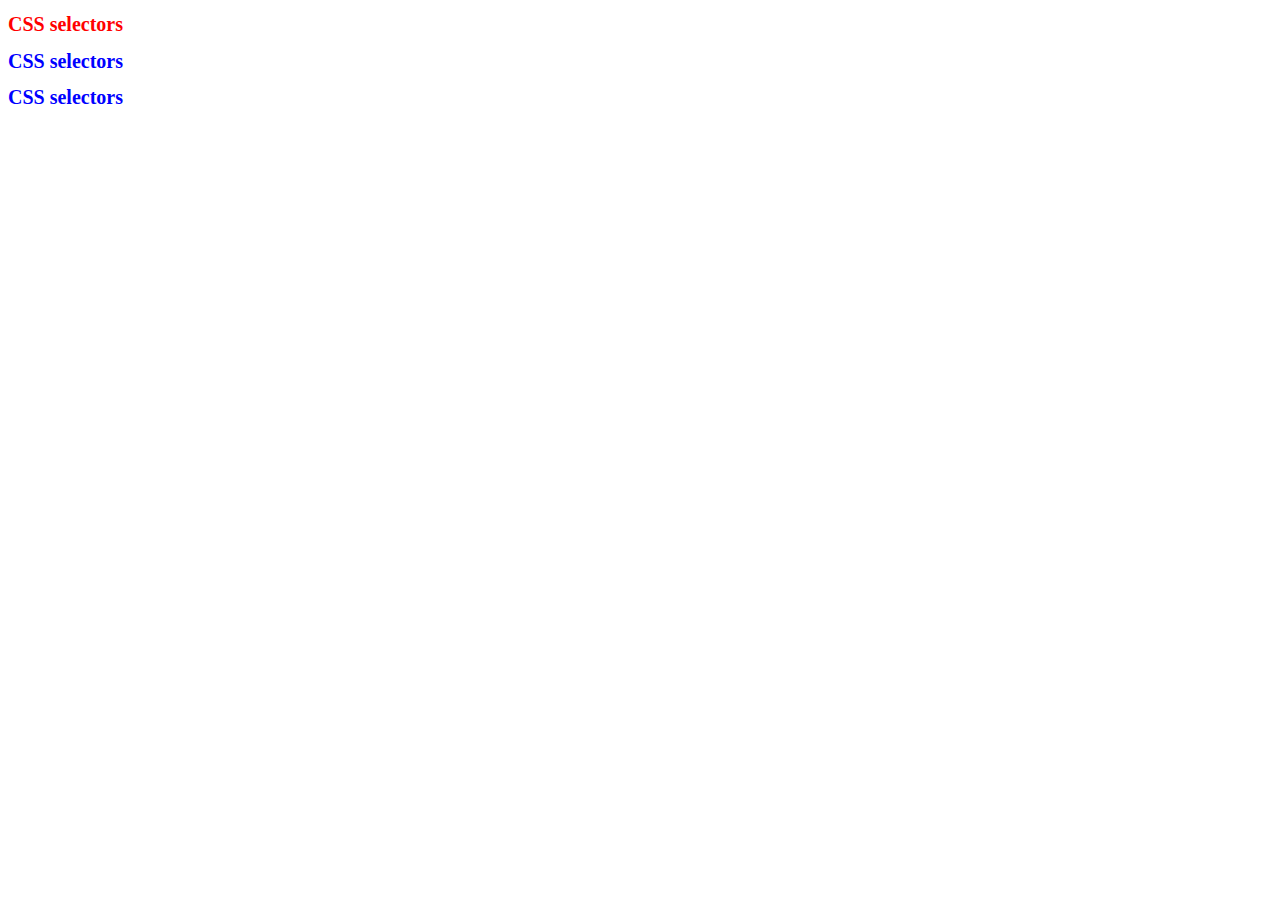
<file: index2.html>
<!DOCTYPE html>
<html>
    <head>
        <title>Bao Bao-Shop</title>
        <meta charset="utf-8">
        <link rel="stylesheet" href="main2.css">
        
    </head>

    <body>
        <div>
           <h1 id="hehe">CSS selectors</h1>
           <h1 class="hihi">CSS selectors</h1>
           <h1 class="hihi">CSS selectors</h1>
           <h2></h2>
        </div>
    </body>
</html>
</file>
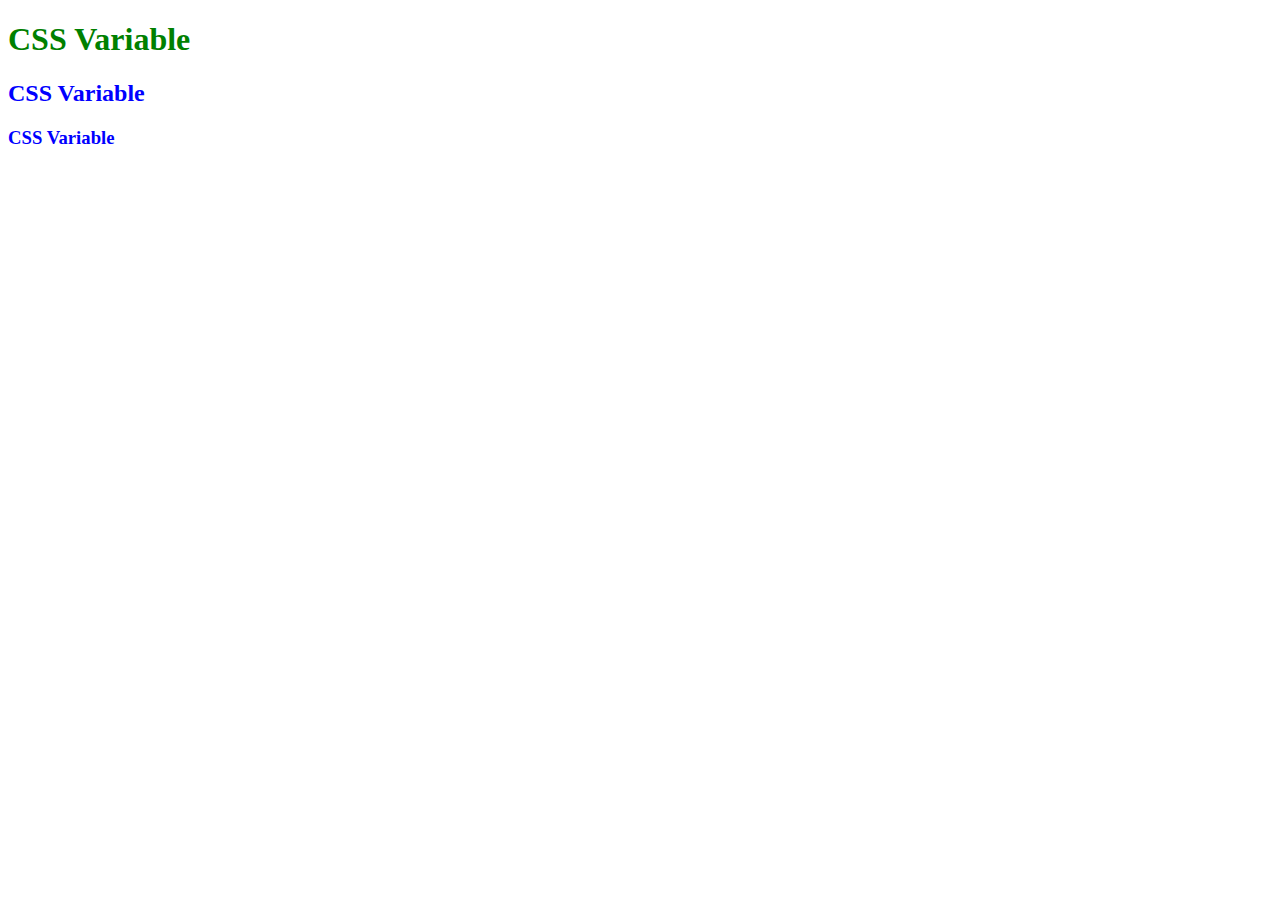
<file: index3.html>
<!DOCTYPE html>
<html>
    <head>
        <title>Bao Bao-Shop</title>
        <meta charset="utf-8">
        <link rel="stylesheet" href="main3.css">
        
    </head>
    <body>
        <div>
            <h1>CSS Variable</h1>
            <h2>CSS Variable</h2>
            <h3>CSS Variable</h3>
        </div>
    </body>
</html>
</file>
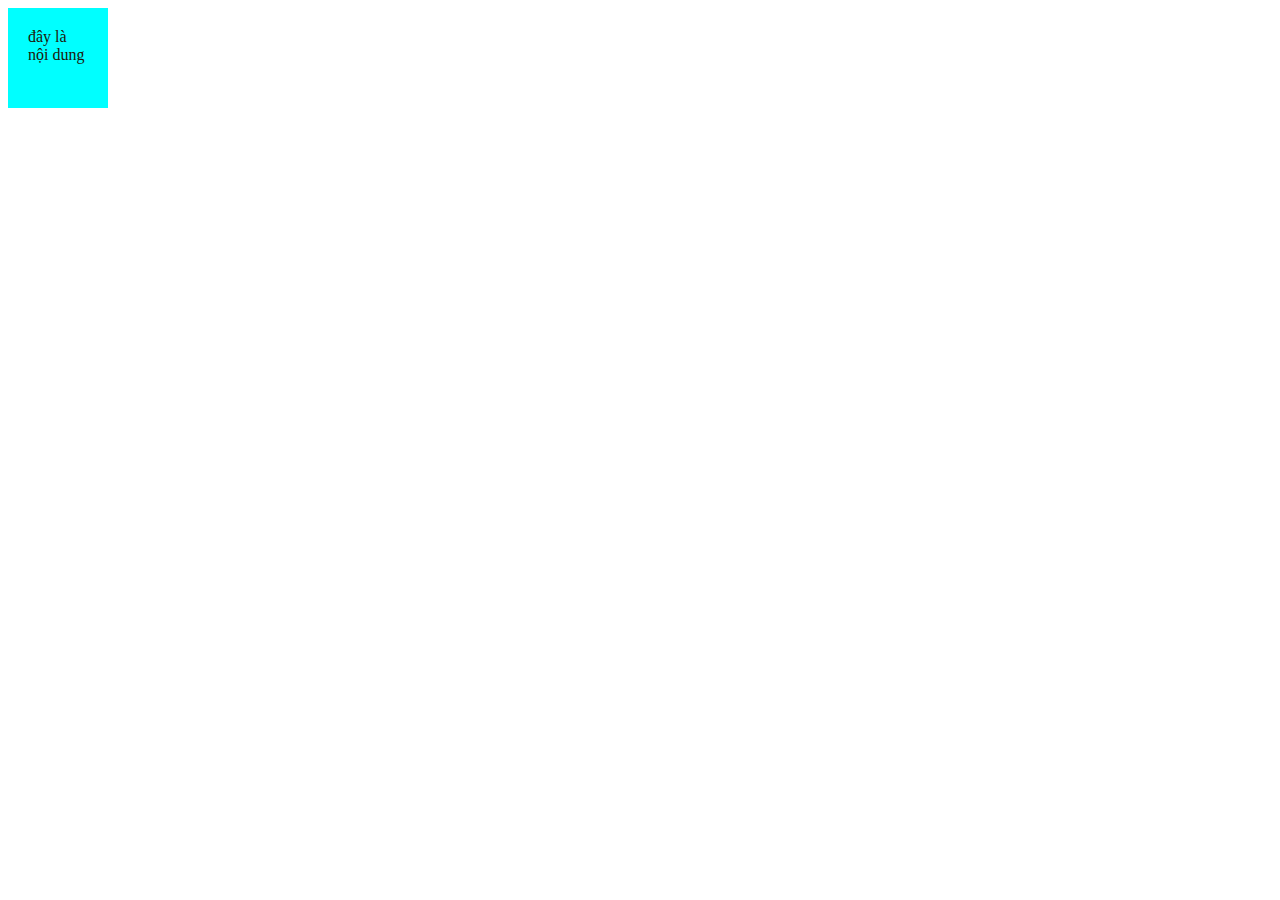
<file: index6.html>
<!DOCTYPE html>
<html lang="en">
<head> 
    <title>baobao</title>
    <meta charset="UTF-8">
    
    <style>
        .box {
                width: 100px;
                height: 100px;
                color: rgb(30, 22, 7);
                background-color: aqua;
                padding: 20px;
                border: 5px;
                box-sizing: border-box;

                

            }

        
    </style>
   
</head>
<body>
    <div class="box">
        đây là nội dung
    </div>
</body>
</html>
</file>
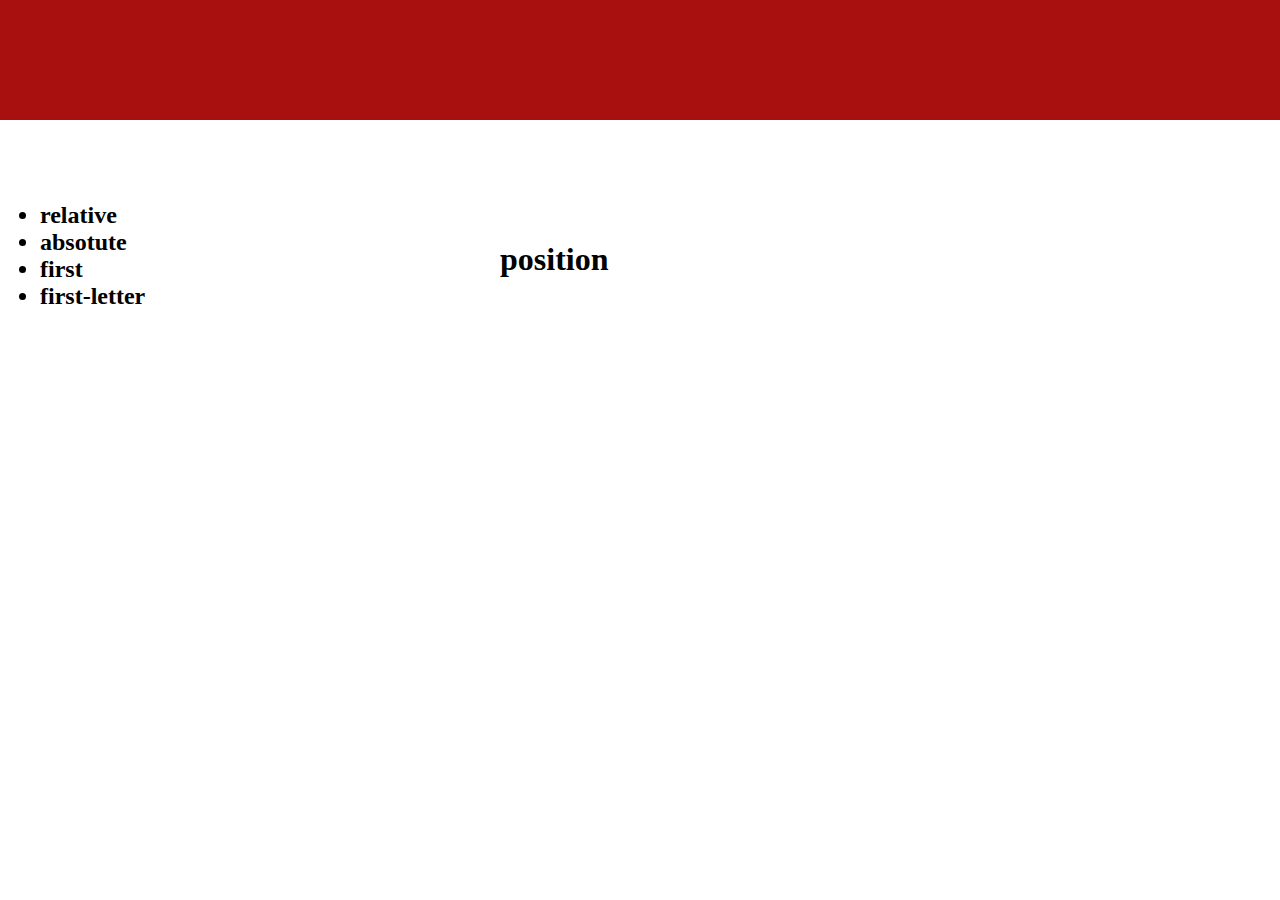
<file: index7.html>
<!DOCTYPE html>
<html>
<head>
    <meta charset="UTF-8">
    <title>Document</title>
    <style>
        html, body {
            margin: 0;
        }

        .box {
            width: 100%;
            height: 120px;
            background: rgb(168, 15, 15);
            

        }
        h1 {
            position: relative;
            top: 100px;
            left: 500px;
        }
        
    </style>
</head>
<body>
    <div class="box"></div>

    <h1>position</h1>
   <h2>
    <ul>
        <li>relative</li>
        <li>absotute</li>
        <li>first</li>
        <li>first-letter</li>
        
    </ul>
    </h2>
</body>
</html>
</file>
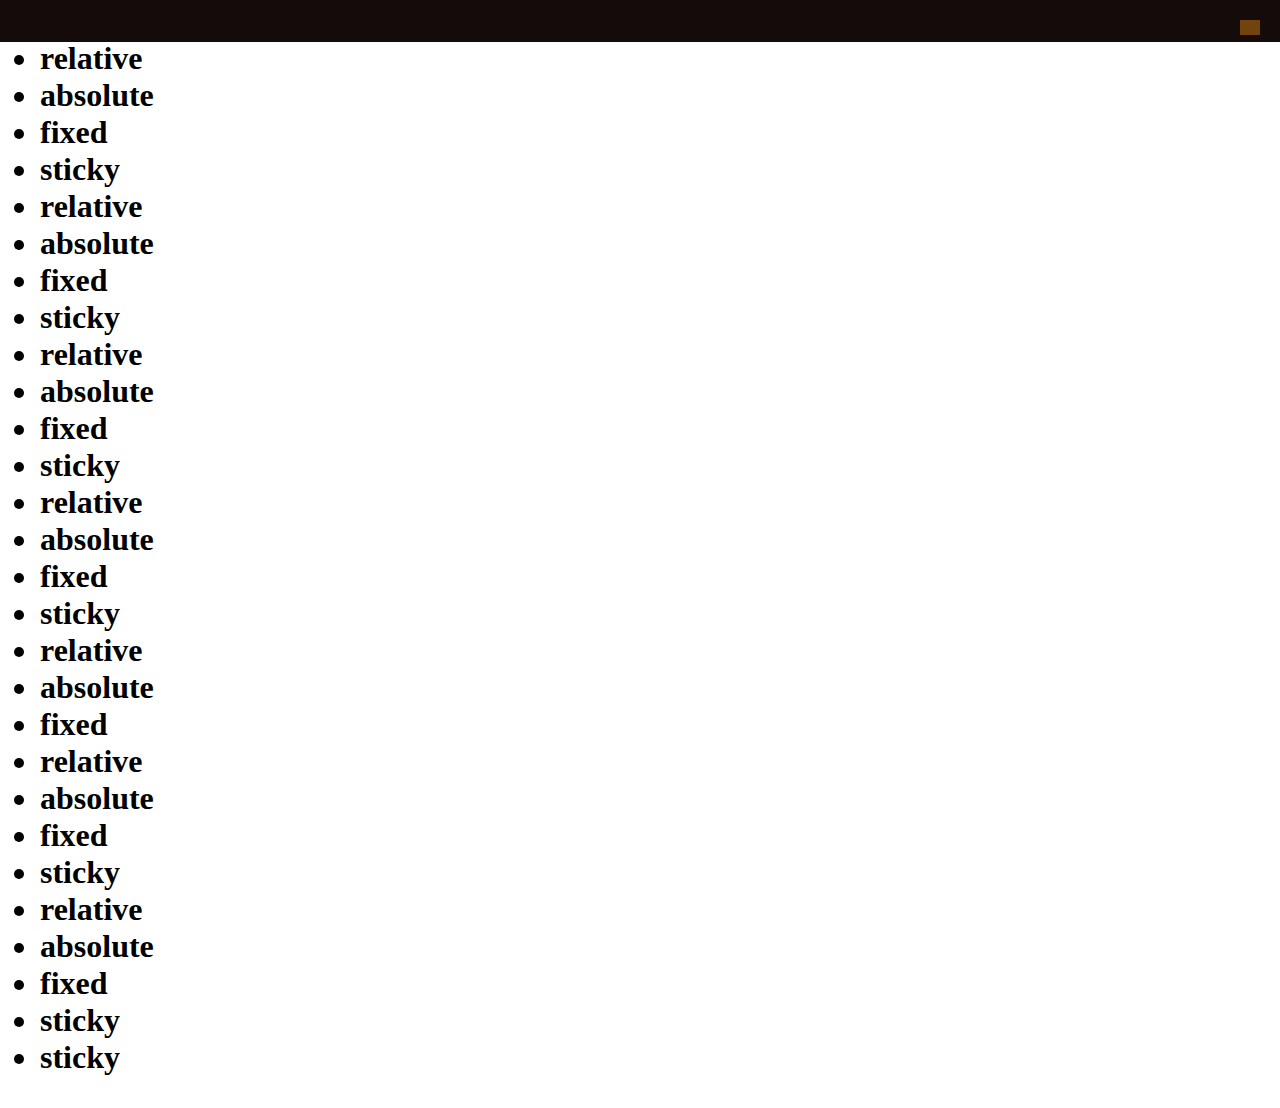
<file: index8.html>
<!DOCTYPE html>
<html>
<head>
    <meta charset="UTF-8">
    <title>Document</title>
   <style>
        html, body {
            margin: 0;
        }

        .box {
            width: 100%;
            height: 120px;
            background: rgb(41, 37, 37);
            position: relative;
            

        }
        .box-child {
            width: 20px;
            height: 15px;
            background-color: rgba(209, 123, 18, 0.5);
            position: absolute;
            top: 20px;
            right: 20px;
            
           
        }

        .header {
            width: 100%;
            height: 42px;
            background-color: rgb(21, 11, 11);
            position: fixed;
            top:0;
        }

        h1 {
            margin-top: 40px;
        }
    </style>
</head>
<body>
    <div class="header">
       
        <div class="box-child"></div>
    </div>
    <h1>

         <ul>
            <li>relative</li>
            <li>absolute</li>
            <li>fixed</li>
            <li>sticky</li>
            <li>relative</li>
            <li>absolute</li>
            <li>fixed</li>
            <li>sticky</li>
            <li>relative</li>
            <li>absolute</li>
            <li>fixed</li>
            <li>sticky</li>
            <li>relative</li>
            <li>absolute</li>
            <li>fixed</li>
            <li>sticky</li>
            <li>relative</li>
            <li>absolute</li>
            <li>fixed</li>
            <li>relative</li>
            <li>absolute</li>
            <li>fixed</li>
            <li>sticky</li>
             <li>relative</li>
            <li>absolute</li>
            <li>fixed</li>
            <li>sticky</li>
            <li>sticky</li>
        </ul>
    </h1> 
</body>
</html>
</file>
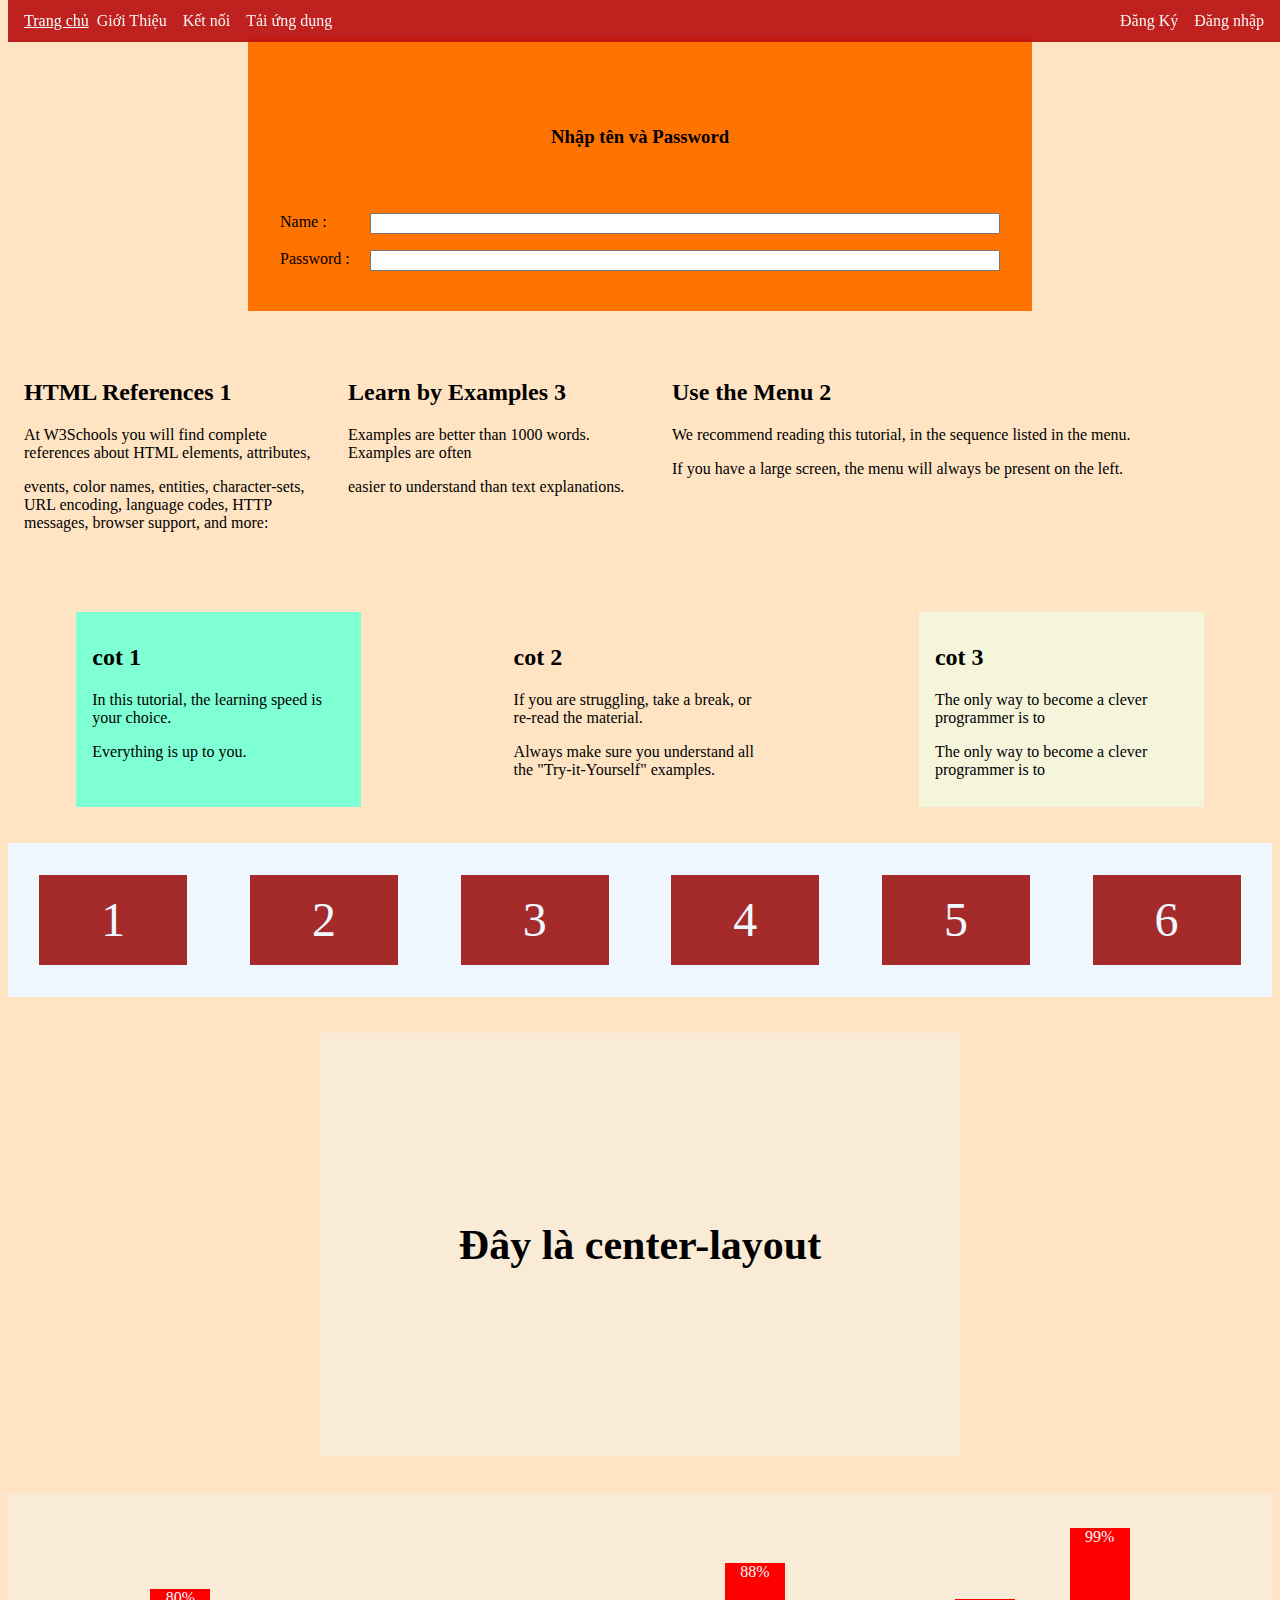
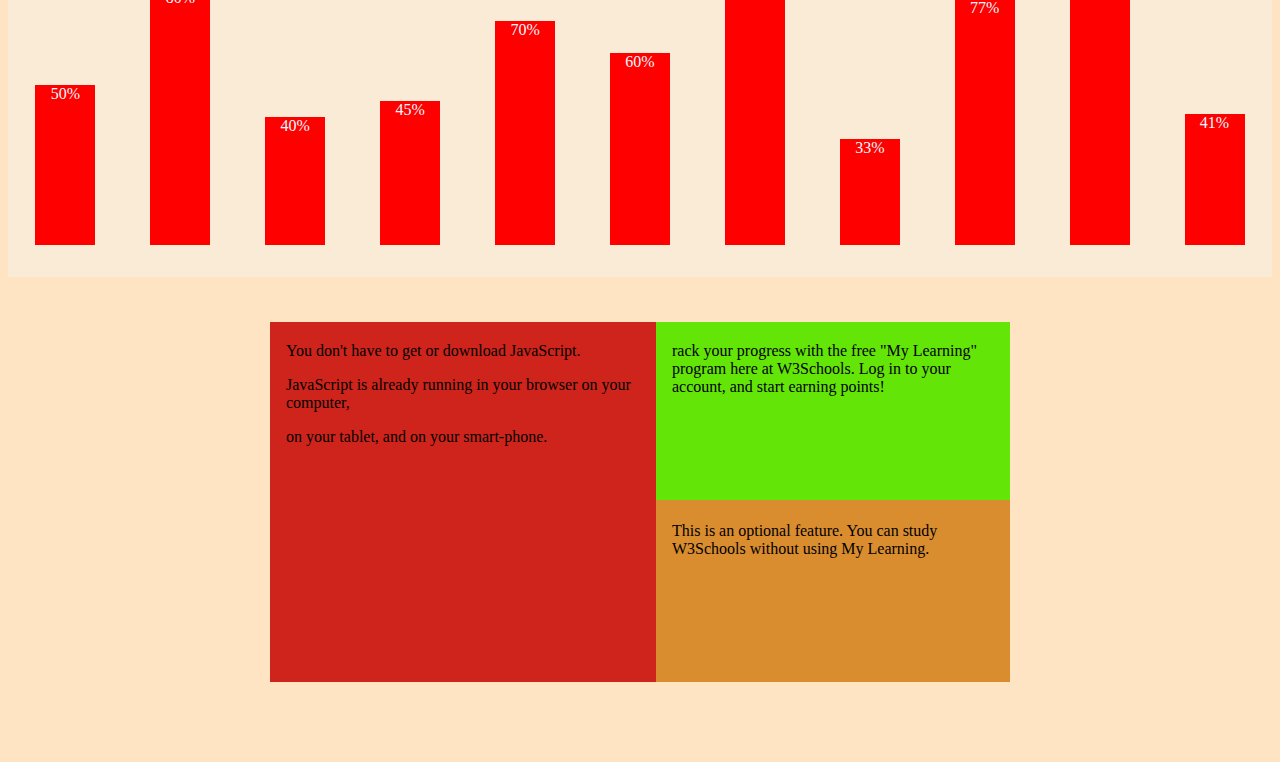
<file: index9.html>
<!DOCTYPE html>
<html>
<head>
    <meta charset="UTF-8">
    <title>Document</title>
    <link rel="stylesheet" href="main9.css">
</head>
<body>
    <div class="nav">
        <ul class="nav-list">
            <a href="https://nhandan.vn/">Trang chủ</a>
            <li class="nav-item" >Giới Thiệu</li>

            <li class="nav-item">Kết nối</li>
            <li class="nav-item">Tải ứng dụng</li>
        </ul>

        <ul class="nav-list">
            <li class="nav-item">Đăng Ký</li>
            <li class="nav-item">Đăng nhập</li>
        </ul>
    </div>
    <!-- phần name và pass -->
    <div class="form-container">
        <h3>Nhập tên và Password</h3>
        <form action=""class="form">
            <div class="form_row">
                <label class="form_label" for="name">Name :</label>
                <input class="form_input" type="text" id="name"></input>

            </div>
            <div class="form_row">
                <label class="form_label" for="pass">Password : </label>
                <input class="form_input" type="pass" id="pass"></input>
            </div>
        </form>
    </form>
    </div>

    <!-- chia 3 phần chữ bằng nhau -->
    <div class="hangchuachia">
        <div class="hang hang1">
            <h2>HTML References 1</h2>
            <p>At W3Schools you will find complete references about HTML elements, attributes,</p>
            <p>events, color names, entities, character-sets, URL encoding, language codes, HTTP messages, browser support, and more:</p>

        </div>
        <div class="hang hang2">
            <h2>Use the Menu 2</h2>
            <p>We recommend reading this tutorial, in the sequence listed in the menu.</p>
            <p>If you have a large screen, the menu will always be present on the left.</p>
            
        </div>

        <div class="hang hang3 ">
            <h2>Learn by Examples 3</h2>
            <p>Examples are better than 1000 words. Examples are often</p>
            <p>easier to understand than text explanations.</p>
        </div>
            
    </div>

    <!-- feature layout -->
    <div class="feature-layout">
        <div class="cot">
            <h2>cot 1</h2>
            <p>In this tutorial, the learning speed is your choice.</p>
            <p>Everything is up to you.</p>
        </div>
        <div class="cot">
            <h2>cot 2</h2>
            <p>If you are struggling, take a break, or re-read the material.</p>
            <p>Always make sure you understand all the "Try-it-Yourself" examples.</p>
        </div>
        <div class="cot" >
            <h2>cot 3</h2>
            <p>The only way to become a clever programmer is to</p>
            <p>The only way to become a clever programmer is to</p>
        </div>
    </div>

    <!-- wrap layout- xuống lên dòng -->
    <div class="wrap-layout">
        <div class="wrap-layout_item">1</div>
        <div class="wrap-layout_item">2</div>
        <div class="wrap-layout_item">3</div>
        <div class="wrap-layout_item">4</div>
        <div class="wrap-layout_item">5</div>
        <div class="wrap-layout_item">6</div>
    </div>

    <!-- /* center layout */ -->

    <div class="center-layout">
        <h4 class="center-layout-item">Đây là center-layout</h4>
    </div>
    <!-- chart layout - tạo biểu đồ -->

    <div class="chart-layout">
        <div class="chart-layout-item" style="--percent : 50%">50%</div>
        <div class="chart-layout-item" style="--percent : 80%">80%</div>
        <div class="chart-layout-item" style="--percent : 40%">40%</div>
        <div class="chart-layout-item" style="--percent : 45%">45%</div>
        <div class="chart-layout-item" style="--percent : 70%">70%</div>
        <div class="chart-layout-item" style="--percent : 60%">60%</div>
        <div class="chart-layout-item" style="--percent : 88%">88%</div>
        <div class="chart-layout-item" style="--percent : 33%">33%</div>
        <div class="chart-layout-item" style="--percent : 77%">77%</div>
        <div class="chart-layout-item" style="--percent : 99%">99%</div>
        <div class="chart-layout-item" style="--percent : 41%">41%</div>
    </div>

    <!-- /* end */ -->
    <div class="the-end">
        <div class="the-end-first">
            <p>You don't have to get or download JavaScript.</p>
            <p>JavaScript is already running in your browser on your computer, </p>
            <p>on your tablet, and on your smart-phone.</p>
        </div>
        <div class="the-end-second">
            <div class="the-end-second-1">
                <p>rack your progress with the free "My Learning" program here at W3Schools.
                    Log in to your account, and start earning points!</p>
            </div>
            <div class="the-end-second-2"> 
                <p>This is an optional feature. You can study W3Schools without using My Learning.</p>
            </div>
        </div>
    </div>
</body>
</html>
</file>
<file: main2.css>
#hehe{
    color: red;
    font-size: 20px;
}
.hihi{
    color: blue;
    font-size: 20px;
}
</file>
<file: main3.css>
:root {
    --text-color: blue;

}
h1 {
    --my-color: green;
    color: var(--my-color);
}

h2 {
    color: var(--text-color);
}

h3{
    color: var(--text-color);
}
}
</file>
<file: main9.css>
.nav {
    min-height: 42px;
    background-color: rgba(187, 19, 19, 0.936);
    display: flex; 
    justify-content: space-between;
    position: fixed;
    width: 100%;
    height: 0px;
    top: 0px;
    
}

.nav-list {
    padding-left: 0%;
    margin: auto 16px;
    color: rgb(5, 5, 5);
    display: flex;

    
    
   
}
body {
    background-color: bisque;
}
a {
    color: azure;
}

.nav-item {
    color: rgb(246, 245, 243);
    list-style: none;
    margin: 0 8px;
    display: inline-block;
}
/* phần name và pass */
.form-container {
    max-width: 720px;
    padding: 32px;
    margin: 36px auto 0 auto;
    background-color: rgb(255, 115, 0);
    

}

h3 { 
    /* cách căn ra giữa dòng */
    text-align: center; 
    /* căn chiều cao của thẻ h3 */
    line-height: 100px;
   
}
.form_row {
    padding: 8px 0;
    display: flex;
}
.form_label {
    min-width: 90px;
}

.form_input {
    flex:1
}

/* chia 3 phần chữ bằng nhau */

.hangchuachia{
    margin-top: 36px;
    padding: 12px 0;
    background-color: bisque;
    display: flex;
}
.hang {
    padding: 0 16px;
    flex: 1;
}
/* dung lệnh " order" để sắp xếp thứ tự tăng dần*/
.hang1 {
    flex 1;
    order: 1;
}

.hang2 {
    flex: 2;
    order: 3;
}

.hang3 {
    flex: 1;
    order: 2;
}

/* feature layout */
.feature-layout {
    margin-top: 36px;
    display: flex;
    flex-direction: column;
    justify-content: space-around;
}
/* pc, tablet khi thu nhỏ về dạng mobie sẽ chuyển sang hàng ngang*/
@media (min-width: 740px) {
    .feature-layout {
        flex-direction: row;
    }
}
.cot {
    padding: 12px 16px;
    margin-top: 16px;
    flex-basis: 20%;
    
}

.cot:nth-child(1) {
    background-color: aquamarine;
}

.cot:nth-child(2) {
    background-color: bisque;
}

.cot:nth-child(3) {
    background-color: beige;
}

/* wrap layout */
.wrap-layout {
    background-color: aliceblue;
    margin-top: 36px;
    padding: 12px 0 32px 0;
    display: flex;
    justify-content: space-around;
    flex-wrap: wrap;
}

.wrap-layout_item {
    width: 148px;
    height: 90px;
    color: aliceblue;
    text-align: center;
    line-height: 90px;
    font-size: 48px;
    font-weight: 700px;
    margin-top: 20px;
    background-color: brown;
}
/* center layout */
.center-layout {
    background-color: antiquewhite;
    margin: 36px auto 0 auto;
    padding: 32px 0;
    max-width: 640px;
    height: 360px;
    display: flex;
}

.center-layout-item {
    font-size: 42px;
    font-weight: 700;
    margin: auto;

}

/* chart layout - tạo biểu đồ % */
.chart-layout {
    margin: 36px auto 0 auto;
    padding: 32px 0;
    height: 320px;
    background-color: antiquewhite;
    display: flex;
    align-items: flex-end;
    justify-content: space-around;
    animation-direction: inherit;
}

.chart-layout-item {
    align-self: flex-end;
    width: 60px;
    color: aliceblue;
    text-align: center;
    height: var(--percent);
    background-color: red;
    animation: growth ease-in-out 1.5s;
}
/* thêm cách chuyển động cho biểu đồ từ từ dần */
@keyframes growth {
    form {
        opacity: 0;
        height: calc(var(--percent) -50% );
    }
    to {
        opacity: 1;
        height: var(--percent);
    }
}
/* end */
.the-end {
    margin: 13px auto 48px auto;
    padding: 32px 0;
    max-width: 740px;
    min-height: 360px;
    display: flex;
}

.the-end-first {
    padding: 4px 16px;
    background-color: rgb(207, 36, 27);
    flex: 1;
}
 .the-end-second {
    flex: 1;
    display: flex;
    flex-direction: column;
    /* muốn đảo ngược 2 màu lại thì thêm "reverse" vào
     flex-direction: column-reverse; */
 }

 .the-end-second-1 {
    padding: 4px 16px;
    background-color: rgb(100, 229, 8);
    flex: 1;
    flex-direction: column;
 }

 .the-end-second-2 {
    padding: 6px 16px;
    background-color: rgb(218, 141, 47);
    flex: 1;
 }
</file>
